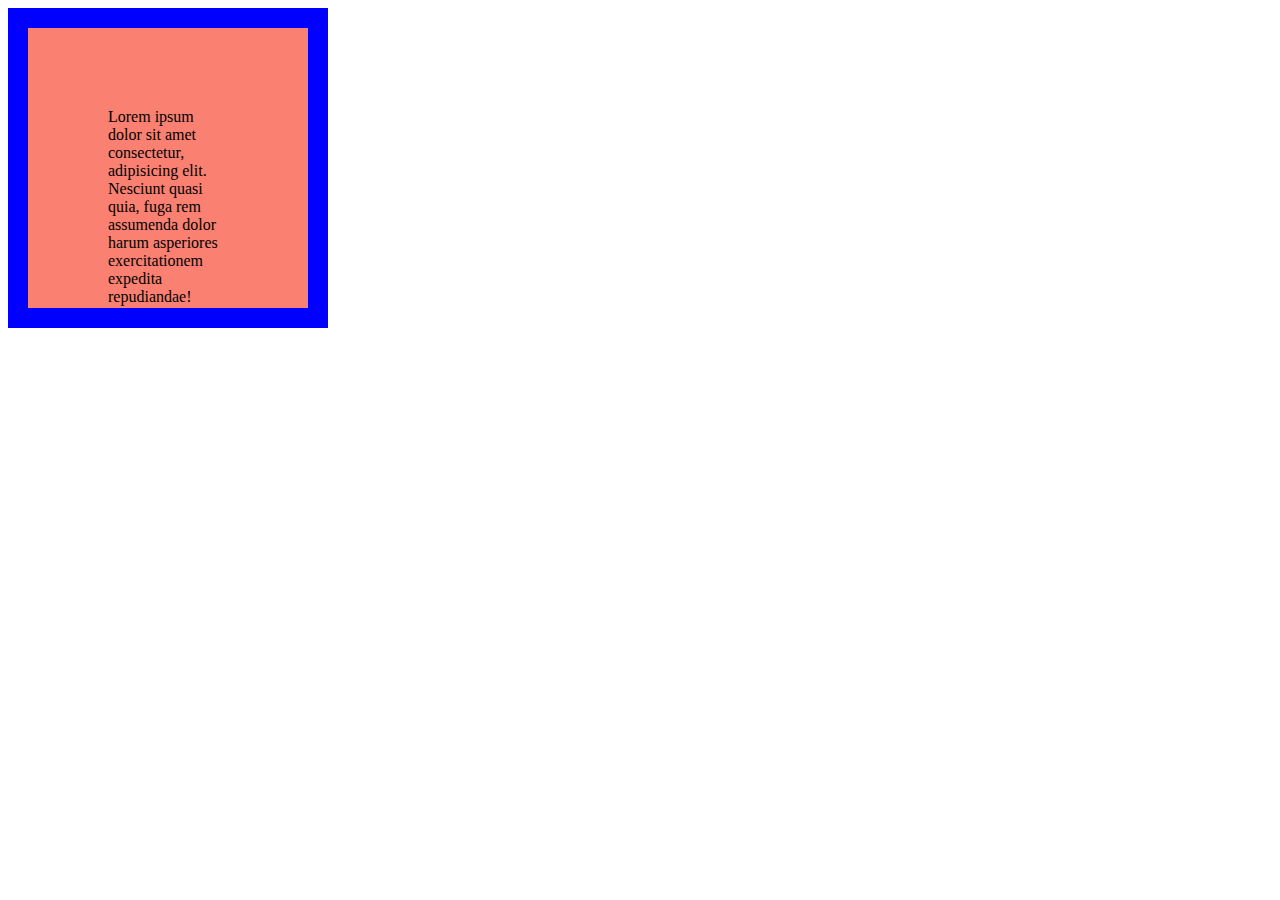
<file: 01-SECTION/0101ej/index.html>
<!DOCTYPE html>
<html lang="en">
<head>
    <meta charset="UTF-8">
    <meta name="viewport" content="width=device-width, initial-scale=1.0">
    <meta http-equiv="X-UA-Compatible" content="ie=edge">
    <title>Section 01: Ejemplo 01</title>
    <link rel="stylesheet" href="index.css">

</head>
<body>
    <div> Lorem ipsum dolor sit amet consectetur, adipisicing elit. Nesciunt quasi quia, fuga rem assumenda dolor harum asperiores exercitationem expedita repudiandae! </div>
</body>
</html>
</file>
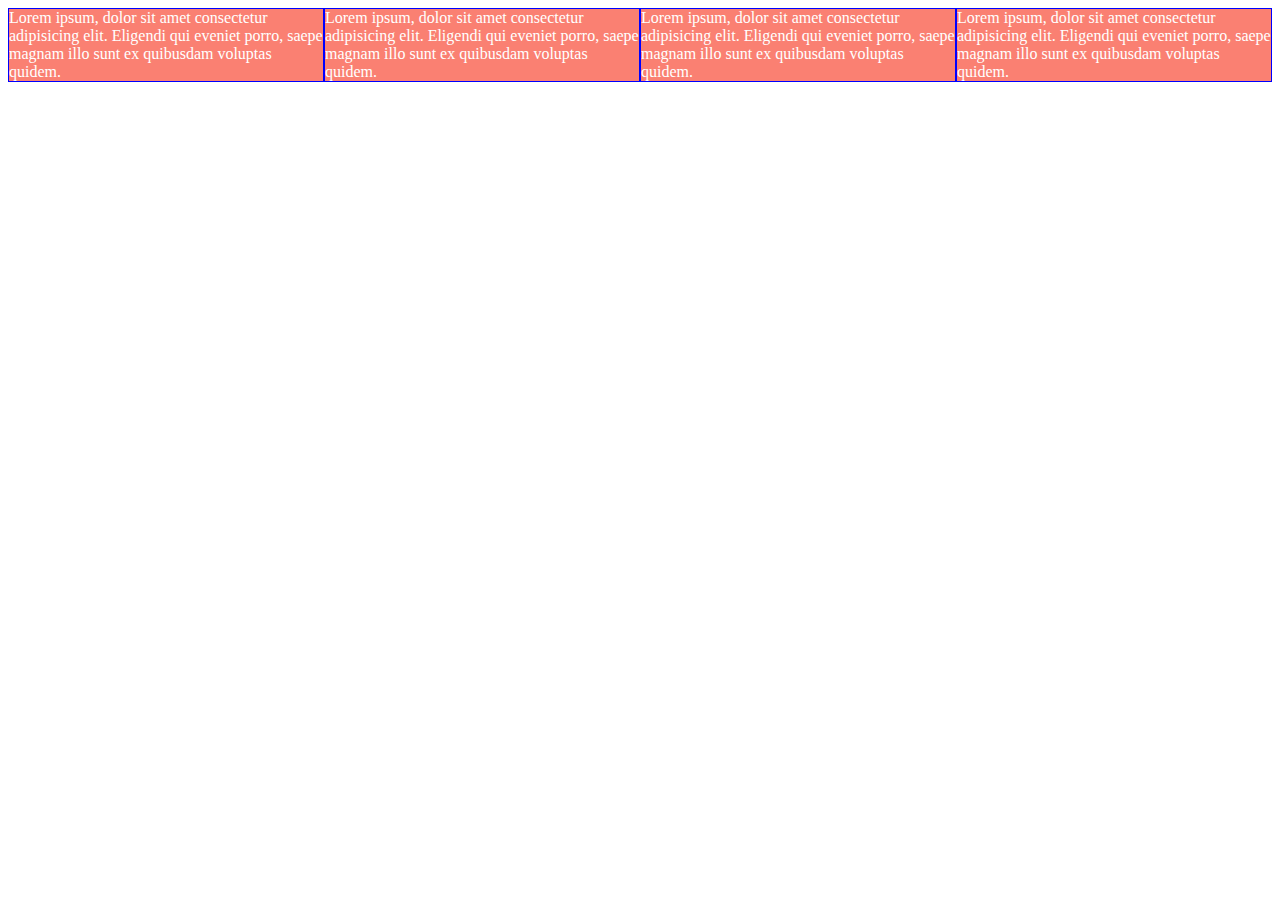
<file: 01-SECTION/0102ej/index.html>
<!DOCTYPE html>
<html lang="en">
<head>
    <meta charset="UTF-8">
    <meta name="viewport" content="width=device-width, initial-scale=1.0">
    <meta http-equiv="X-UA-Compatible" content="ie=edge">
    <title>Ejemplo 02</title>
    <link rel="stylesheet" href="index.css">
</head>
<body>
    <div class="box"> Lorem ipsum, dolor sit amet consectetur adipisicing elit. Eligendi qui eveniet porro, saepe magnam illo sunt ex quibusdam voluptas quidem. </div>
    <div class="box"> Lorem ipsum, dolor sit amet consectetur adipisicing elit. Eligendi qui eveniet porro, saepe magnam illo sunt ex quibusdam voluptas quidem. </div>
    <div class="box"> Lorem ipsum, dolor sit amet consectetur adipisicing elit. Eligendi qui eveniet porro, saepe magnam illo sunt ex quibusdam voluptas quidem. </div>
    <div class="box"> Lorem ipsum, dolor sit amet consectetur adipisicing elit. Eligendi qui eveniet porro, saepe magnam illo sunt ex quibusdam voluptas quidem. </div>
</body>
</html>
</file>
<file: 01-SECTION/0101ej/index.css>
div {
    box-sizing: border-box;
    width: 20rem;
    height: 20rem;
    background-color: salmon;
    padding: 5rem;
    border: 20px solid blue;
}
</file>
<file: 01-SECTION/0102ej/index.css>
*,*::before, *::after, *:before, *:after{ /*Aplicas a todos los elementos
    y a todos los pseudo elementos*/
    box-sizing: border-box;
}

.box {
    width: 25%;
    background-color: salmon;
    color: white;
    border: 1px solid blue;
    float: left;
}
</file>
